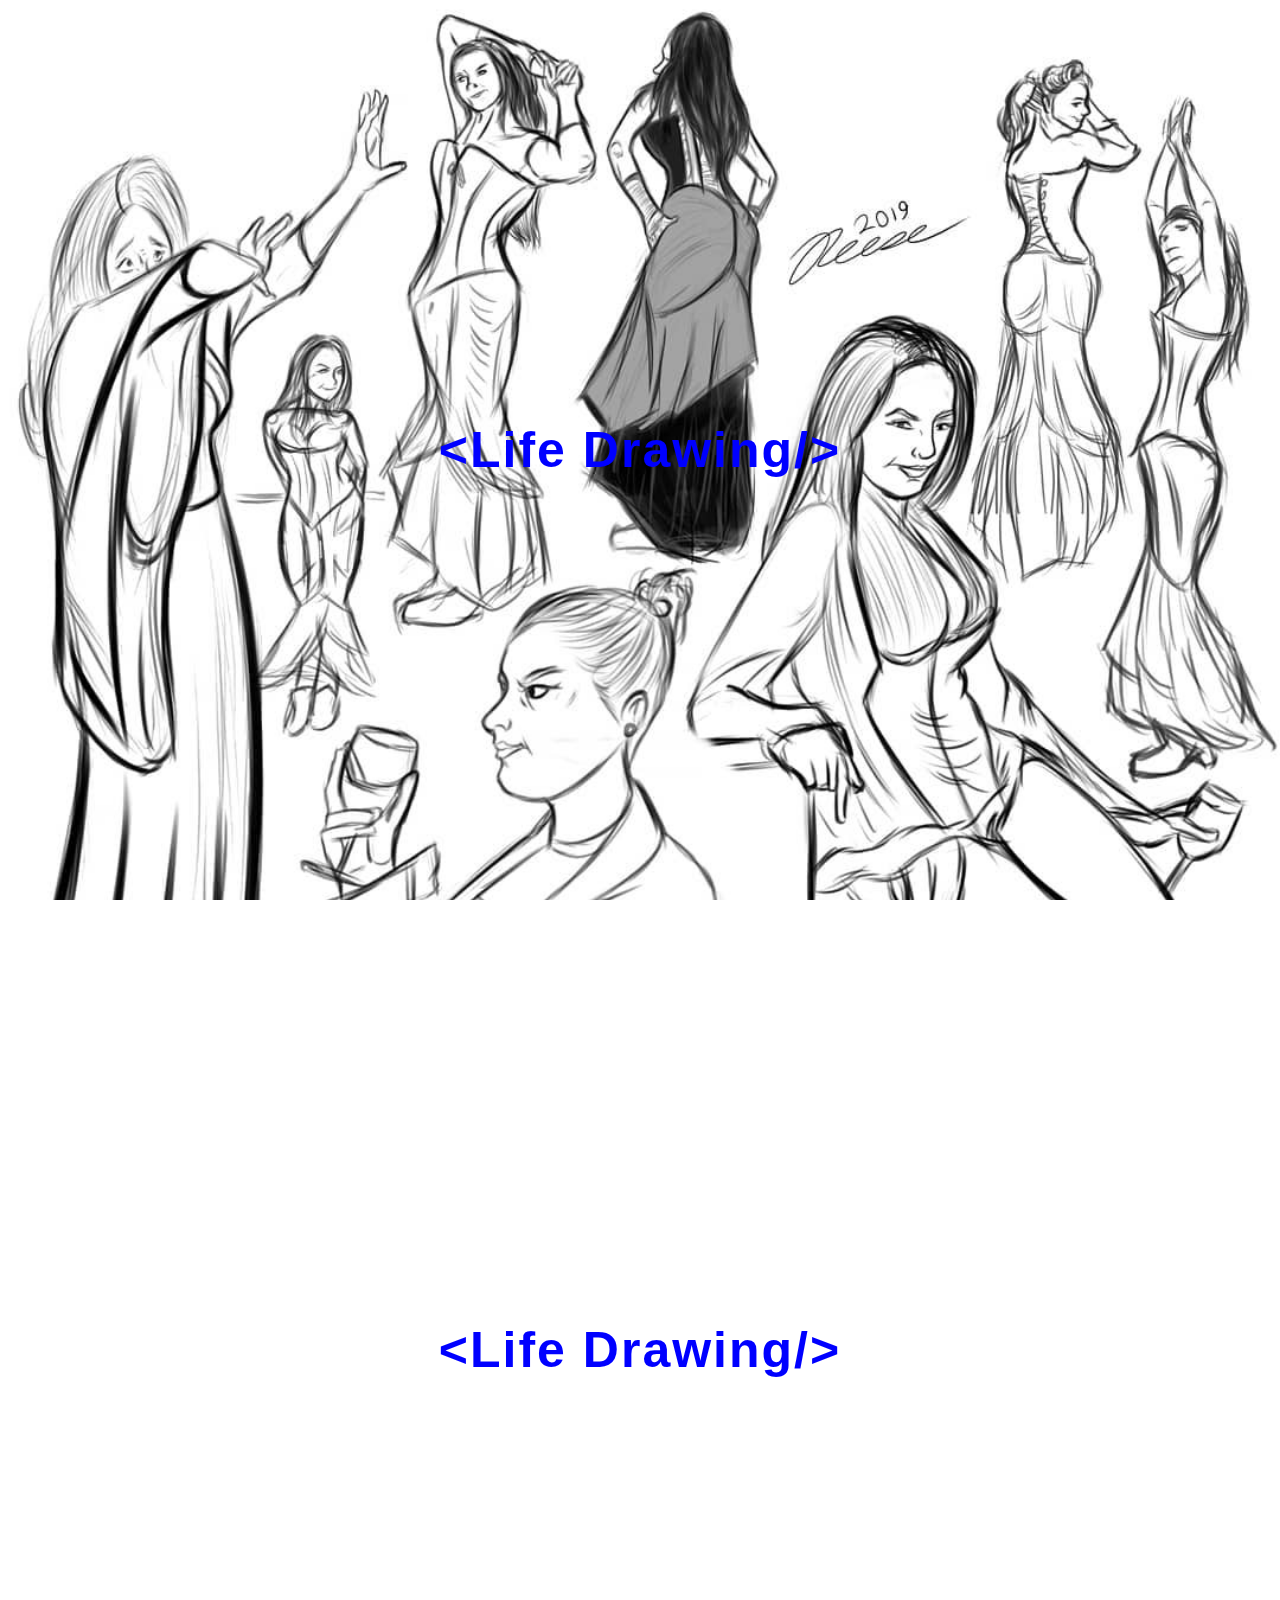
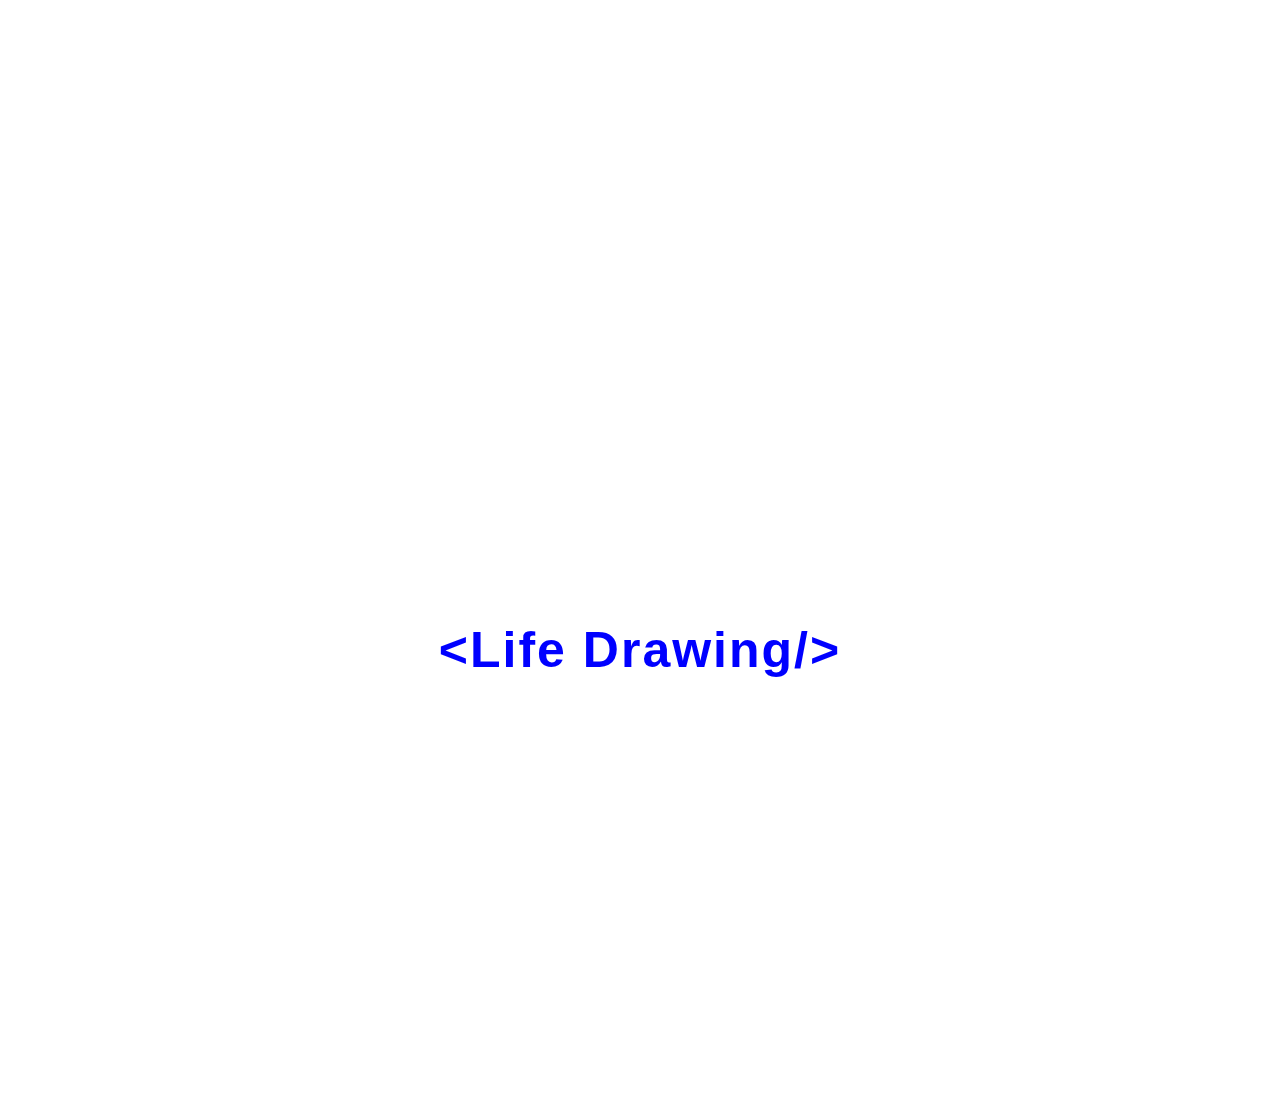
<file: Scripton-css-parallax-effect/index.html>
<!DOCTYPE html>
<html lang="en">
<head>
    <meta charset="UTF-8">
    <meta name="viewport" content="width=device-width, initial-scale=1.0">
    <title>Parallax Effect</title>
    <link rel="stylesheet" href="styles.css">
</head>
<body>
    <div class="img1"><h1>&lt;Life Drawing/&gt;</h1></div>
    <div class="img2"><h1>&lt;Life Drawing/&gt;</h1></div>
    <div class="img3"><h1>&lt;Life Drawing/&gt;</h1></div>
    
</body>
</html>
</file>
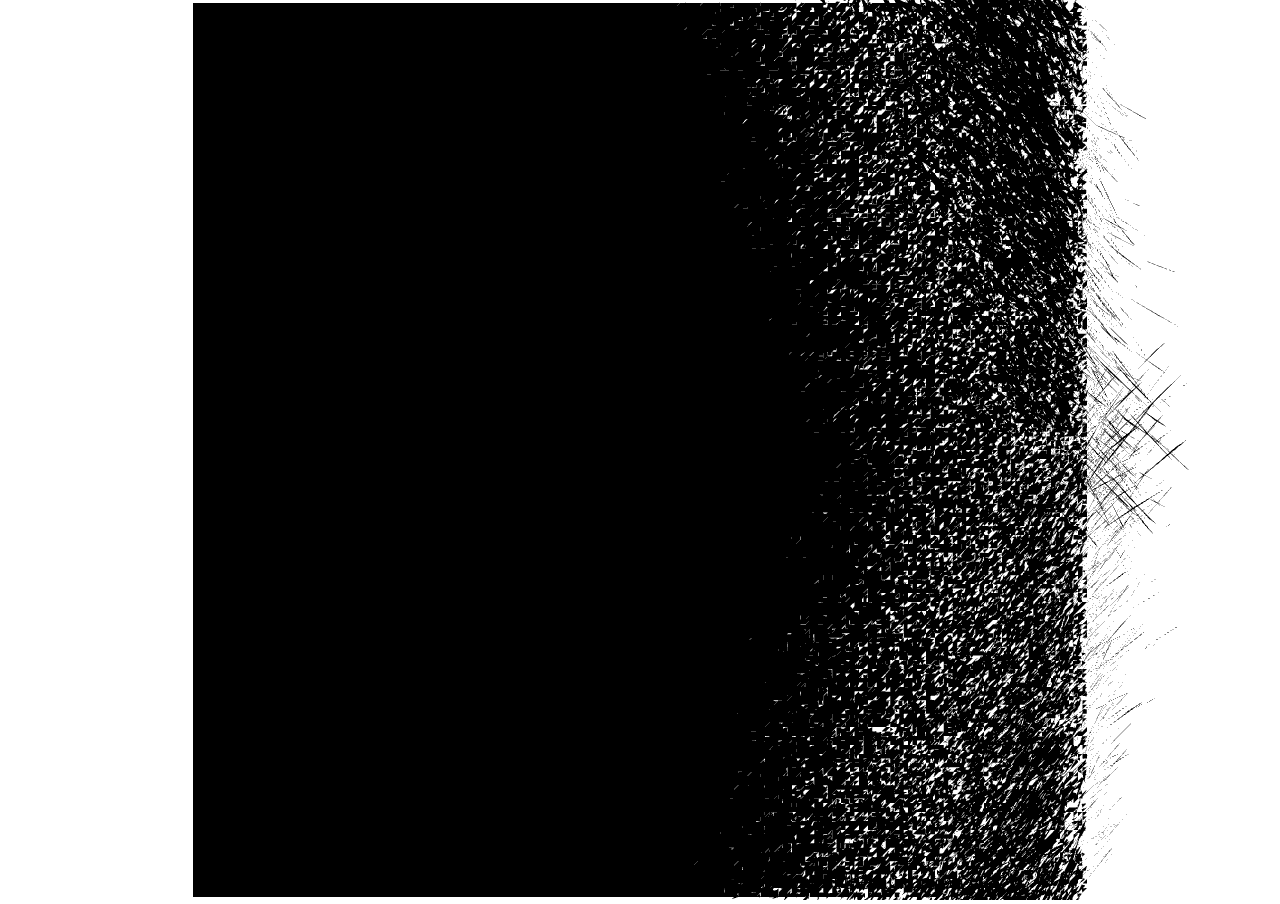
<file: Scripton-shader-tutorial/index.html>
<!DOCTYPE html>
<html lang="en">
<head>
    <meta charset="UTF-8">
    <meta name="viewport" content="width=device-width, initial-scale=1.0">
    <title>3d Shader Image Transition</title>
    <link rel="stylesheet" href="styles.css">
</head>
<body>
    <div id="three-container"></div>
    <div id="instructions">
        Press and Hold the Right Mouse Button and Drag to control the animation. 
    </div>
    <script src="js/three.min.js"></script>
    <script src="js/TweenMax.min.js"></script>
    <script src="js/bas.js"></script>
    <script src="js/OrbitControls-2.js"></script>
    <script src="js/index.js"></script>
</body>
</html>
</file>
<file: Scripton-css-parallax-effect/styles.css>
body {
    margin: 0;
    padding: 0;
}
.img1 {
    height: 100vh;
    width: 100%;
    background-image: url(1.jpg);
    background-size: cover; 
    background-attachment: fixed;
    display: table;
}
.img2 {
    height: 100vh;
    width: 100%;
    background-image: url(2.jpg);
    background-size: cover; 
    background-attachment: fixed;
    display: table;
}
.img3 {
    height: 100vh;
    width: 100%;
    background-image: url(3.jpg);
    background-size: cover; 
    background-attachment: fixed;
    display: table;
}

h1{
    font-family: sans-serif;
    font-size: 50px;
    letter-spacing: 2px;
    color: blue;
    margin:0px;
    text-align: center;
    display: table-cell;
    vertical-align: middle;

}
</file>
<file: Scripton-shader-tutorial/styles.css>
body {
    margin: 0;
}

canvas {
    background-color: white;
}

#instructions {
    position: absolute;
    color: #000;
    bottom: 0;
    padding-bottom: 6px;
    font-family: sans-serif;
    font-size: 20px;
    width: 100%;
    text-align: center;
    pointer-events: none;
}
</file>
